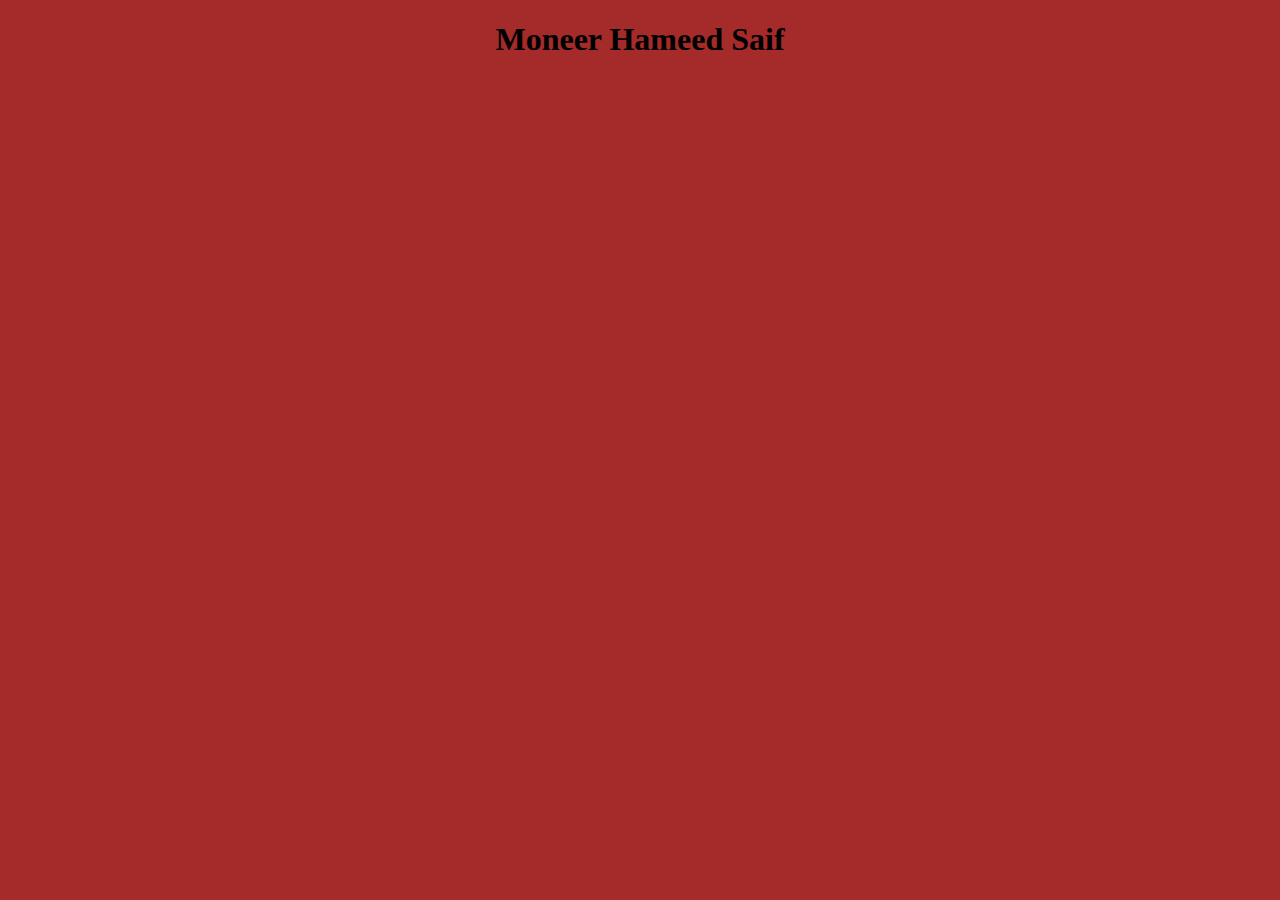
<file: index.html>
<!DOCTYPE html>
<html lang="en">
<head>
    <meta charset="UTF-8">
    <meta name="viewport" content="width=device-width, initial-scale=1.0">
    <title>Document</title>
    <link rel="stylesheet" href="style.css">
</head>
<body>
    <h1> Moneer Hameed Saif </h1>
</body>
</html>
</file>
<file: style.css>
body{
    background-color: brown;
}
h1{
    text-align: center;
}
</file>
